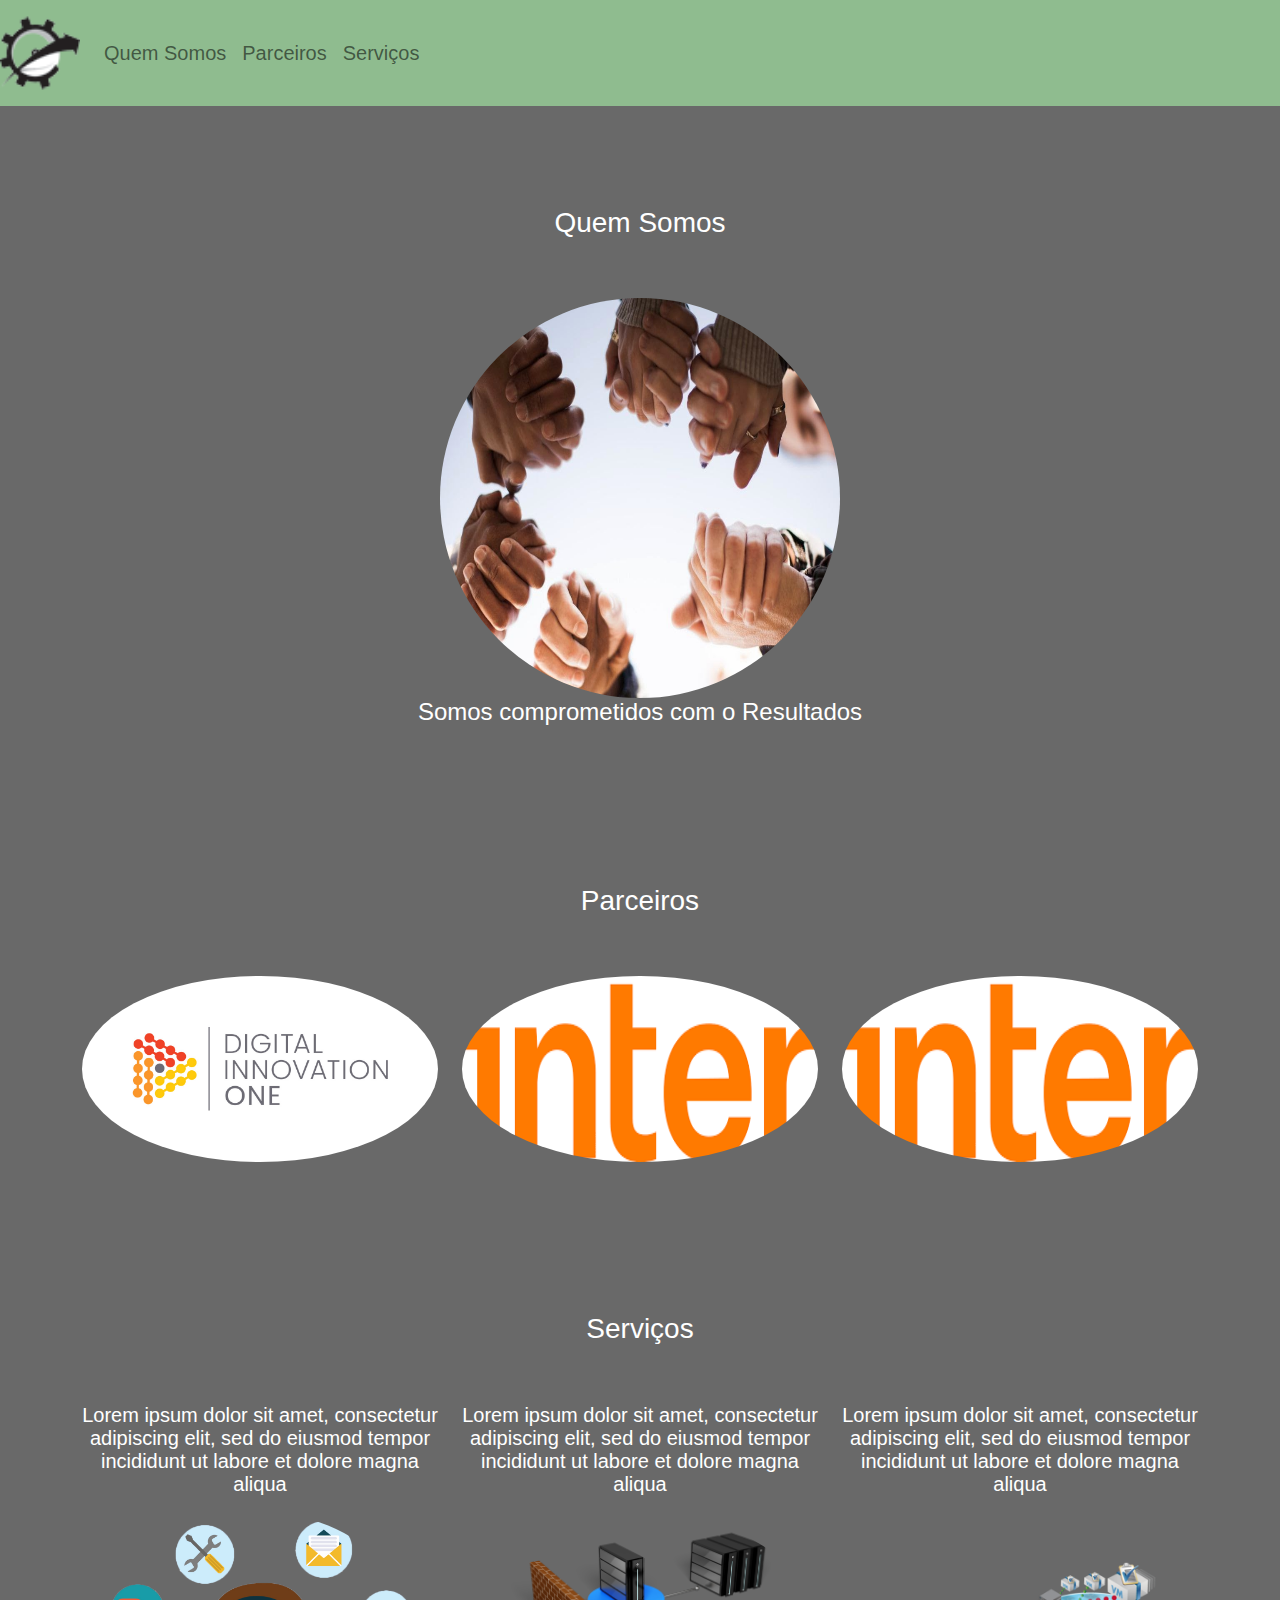
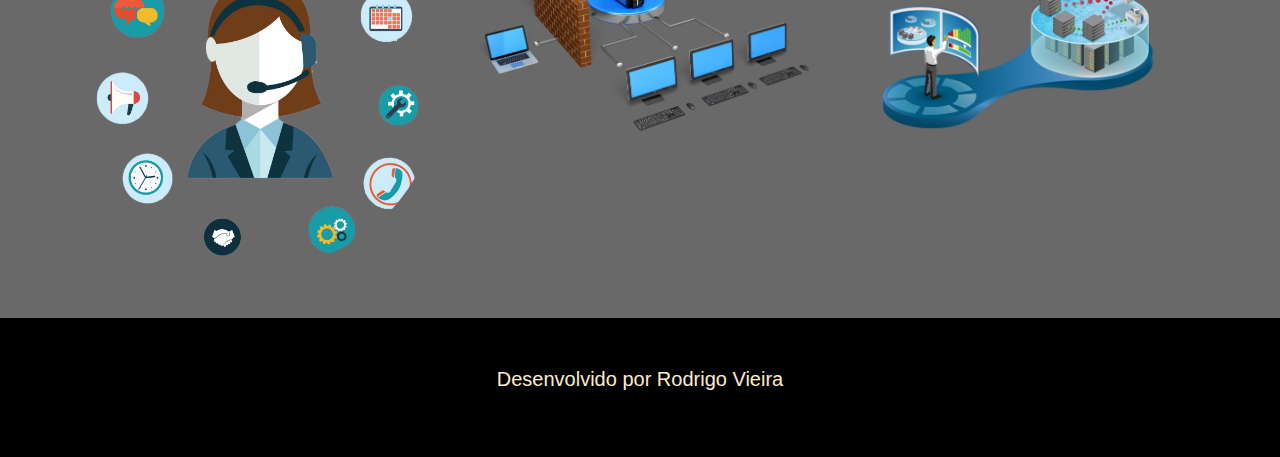
<file: Aula_BootStrap/index.html>
<!DOCTYPE html>
<html lang="pt-br">
    <head>
        <title>Minha Pagina</title>
        <meta charset="utf-8">
        <link rel="stylesheet" type="text/css" href="bootstrap/css/bootstrap.min.css">
        <link rel="stylesheet" type="text/css" href="css/style.css">        
    </head>
    <body>
        <nav class="navbar navbar-expand-lg navbar-light">
            <a class="navbar-brand" href="#">
                <img src="img/btn_acompanhamento_producao.png" width="80" height="80"> 
            </a>
            <div class="collapse navbar-collapse">
                <ul class="navbar-nav">
                    <li class="nav-item">
                        <a class="nav-link" href="#quemsomos">Quem Somos</a>
                    </li>
                    <li class="nav-item">
                        <a class="nav-link" href="#parceiros">Parceiros</a>
                    </li>
                    <li class="nav-item">
                        <a class="nav-link" href="#servicos">Serviços</a>
                    </li>
                </ul>
            </div>
        </nav>
        <section id="quemsomos">
            <div class="container-fluid quem-somos text-center margin">
                <h3 class="margin">Quem Somos</h3>
                <img class="rounded-circle" src="img/unidos.png" width="400" height="400">
                <h4>Somos comprometidos com o Resultados</h4>
            </div>
        </section>        
        <section id="parceiros">
            <div class="container-fluid quem-somos text-center margin parceiros">
                <h3 class="margin">Parceiros</h3>
                <div class="container">
                    <div class="row">
                        <div class="col-md-4">
                            <img class="rounded-circle" src="img/cover_dio.png" width="100%" height="100%">
                        </div>
                        <div class="col-md-4">
                            <img class="rounded-circle" src="img/inter.png" width="100%" height="100%">
                        </div>
                        <div class="col-md-4">
                            <img class="rounded-circle" src="img/inter.png" width="100%" height="100%">
                        </div>
                    </div>
                </div>
            </div>
        </section>
        <section id="servicos">
            <div class="container-fluid quem-somos text-center margin">
                <h3 class="margin">Serviços</h3>
                <div class="container">
                    <div class="row">
                        <div class="col-md-4">
                            <p>Lorem ipsum dolor sit amet, consectetur adipiscing elit, sed do eiusmod tempor incididunt ut labore et dolore magna aliqua</p>
                            <img class="rounded-circle" src="img/serviço1.png" width="100%">
                        </div>
                        <div class="col-md-4">
                            <p>Lorem ipsum dolor sit amet, consectetur adipiscing elit, sed do eiusmod tempor incididunt ut labore et dolore magna aliqua</p>
                            <img class="rounded-circle" src="img/serviço2.png" width="100%">
                        </div>
                        <div class="col-md-4">
                            <p>Lorem ipsum dolor sit amet, consectetur adipiscing elit, sed do eiusmod tempor incididunt ut labore et dolore magna aliqua</p>
                            <img class="rounded-circle" src="img/serviço3.png" width="100%">
                        </div>                        
                    </div>
                </div>
            </div>
        </section>
        <footer class="container-fluid text-center bg-footer margin">
            <p>Desenvolvido por Rodrigo Vieira</p>
        </footer>         
    </body>
</html>
</file>
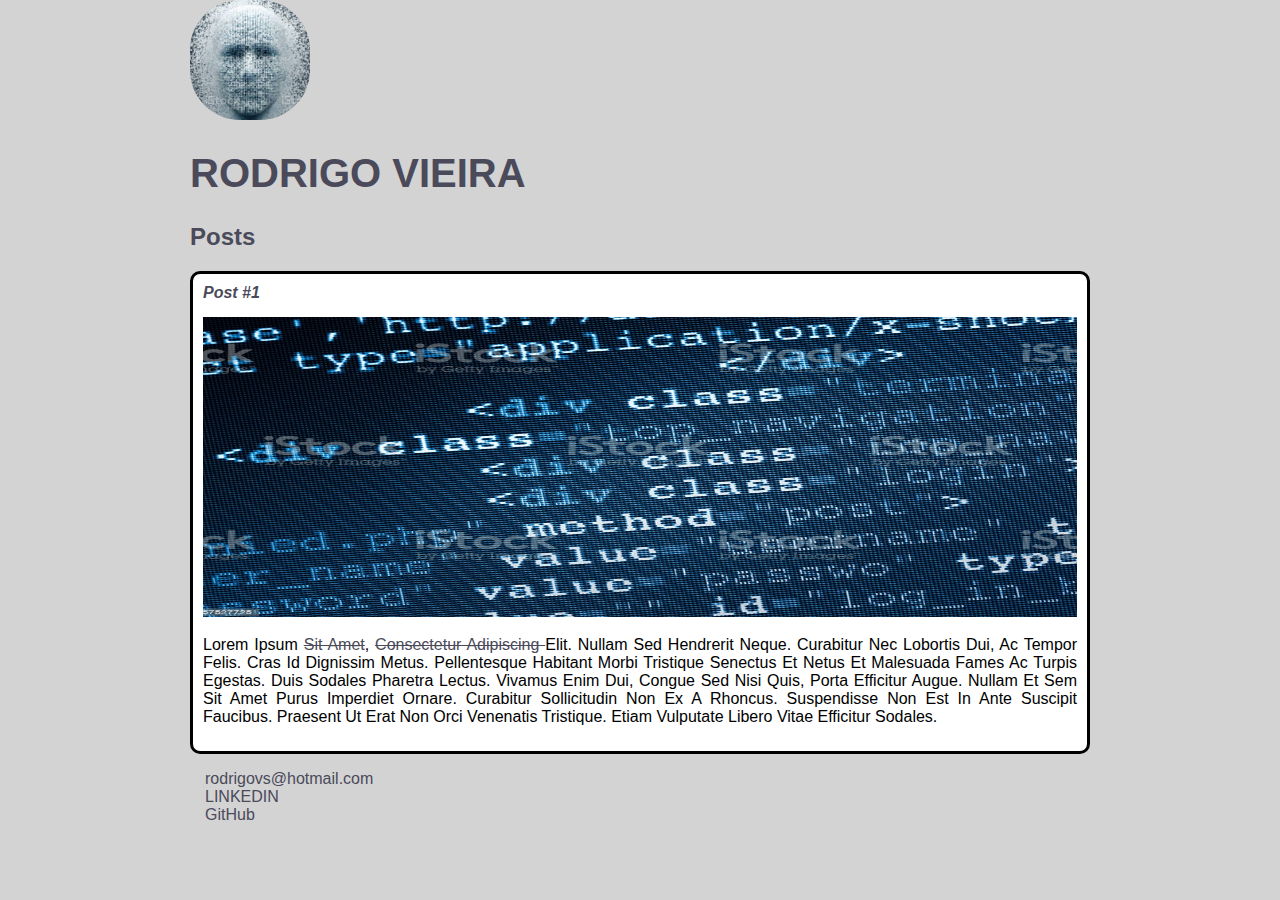
<file: HTML5/index.html>
<!DOCTYPE html>
<html>
    <head>
        <meta charset="utf-8">
        <title>Rodrigo Vieira</title>
        <link rel="stylesheet" href="style.css">
    </head>
    <body>
    </body>
    <header>
        <img src="face.png" alt="Ilustralçao de face" width="120" height="120" class="photo">
        <h1 id="title">Rodrigo Vieira</h1>
    </header>
    <section>
        <header>
            <h2 class="subtitle">Posts</h2>
        </header>
        <article class="post">
            <header>
                <h3 class="post_title">Post #1</h3>
                <img src="post.png" alt="Editor de texto codigo html" height="300" class="post_image">
            </header>
            <p class="post_content">
                Lorem ipsum <a href="mailto:rodrigovs@hotmail.com" > sit amet</a>, <a target="_blank" href="https://www.lipsum.com/feed/html">consectetur adipiscing </a>elit. 
                Nullam sed hendrerit neque. Curabitur nec lobortis dui, ac tempor felis. Cras id dignissim metus. 
                Pellentesque habitant morbi tristique senectus et netus et malesuada fames ac turpis egestas. 
                Duis sodales pharetra lectus. Vivamus enim dui, congue sed nisi quis, porta efficitur augue. 
                Nullam et sem sit amet purus imperdiet ornare. Curabitur sollicitudin non ex a rhoncus. 
                Suspendisse non est in ante suscipit faucibus. Praesent ut erat non orci venenatis tristique. 
                Etiam vulputate libero vitae efficitur sodales.
            </p>
        </article>
    </section>
    <footer>
        <ul class="contacts_list">
            <li>
                <a target="_BLANK" href="mailto:rodrigovs@hotmail.com">rodrigovs@hotmail.com</a>
            </li>
            <li>
                <a target="_BLANK" href="https://br.linkedin.com/">LINKEDIN</a>
            </li>
            <li>
                <a target="_BLANK" href="https://github.com/rodrigovieira1985/">GitHub</a>
            </li>
        </ul>
    </footer>
</html>
</file>
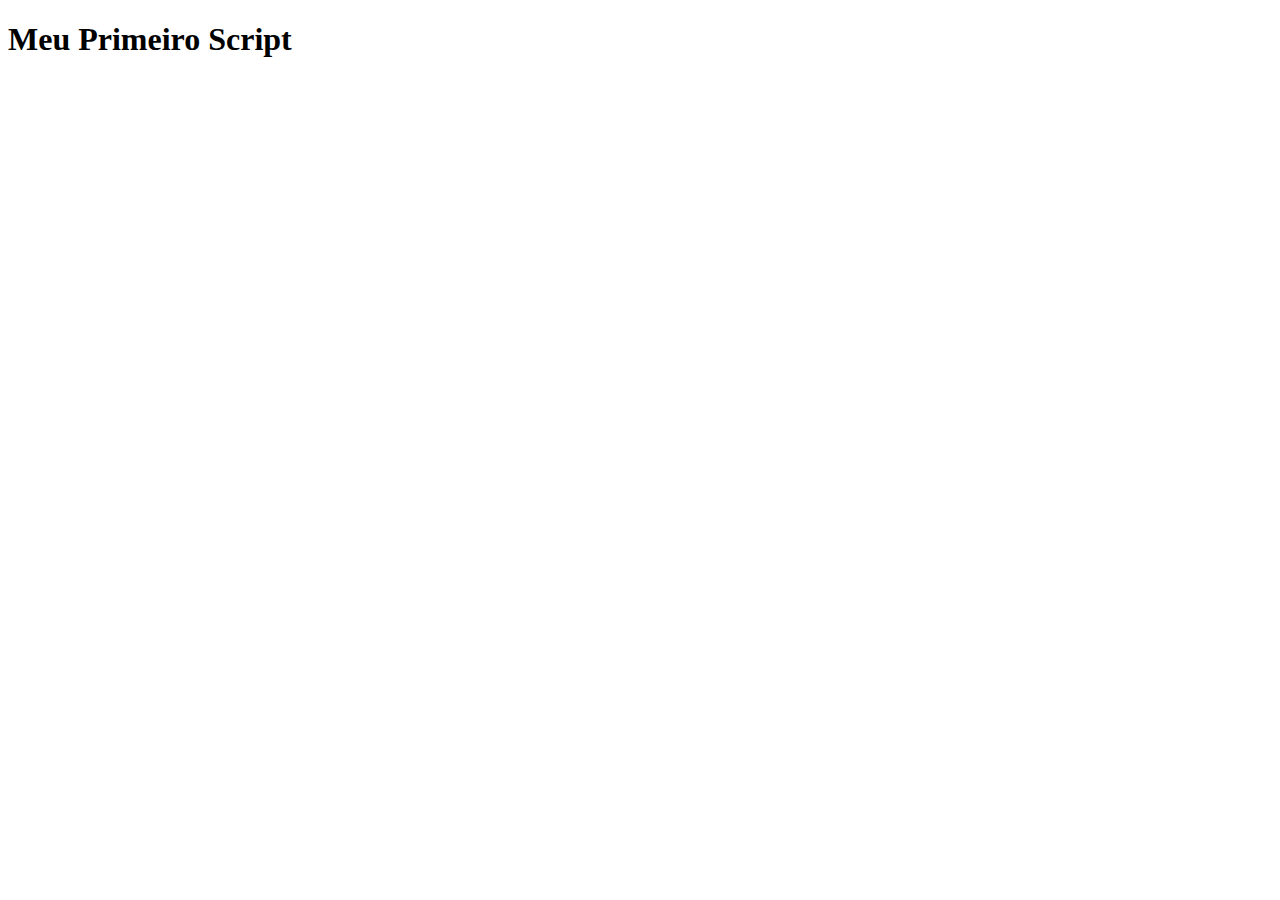
<file: Aula_JavaScript/Aula1 - O que JavaScript/index.html>
<!DOCTYPE html>
<html lang="pt-br">
<head>
    <meta charset="UTF-8">
    <meta http-equiv="X-UA-Compatible" content="IE=edge">
    <meta name="viewport" content="width=device-width, initial-scale=1.0">
    <title>Meu Primeir Script</title>
</head>
<body>
    <h1>Meu Primeiro Script</h1>
    <script src="assets/js/script.js"></script>
</body>
</html>
</file>
<file: Aula_BootStrap/css/style.css>
body {
    font: 20px Arial, sans-serif;
}

.navbar {
    background-color: darkseagreen;
}

.quem-somos {
    background-color: dimgray;
    color: white;
}

.margin {
    padding-top: 50px;
    padding-bottom: 50px;
}

.parceiros {
    background-color:  dimgray;
}

.bg-footer {
    background-color: black;
    color: blanchedalmond;
}
</file>
<file: HTML5/style.css>
body {
    background-color: lightgray;
    font-family: Verdana, Geneva, Tahoma, sans-serif;
    max-width: 900px;
    margin: auto;
}

#title, .subtitle, .post_title {
    color: rgb(74, 74, 90)
}

#title {
    font-size: 40px;
    text-transform: uppercase;
}

a{
    text-decoration: line-through;
    color: rgb(74, 74, 90)
}

.photo {

    border: 10px;
    border-radius: 50px;
    border-color: rgb(74, 74, 90)
}

.post_title{
    font-size: 16px;
    font-style: italic;
    margin: 0;
    margin-bottom: 15px;
}

.post {
    background-color: white;
    padding: 10px;
    border: 3px solid black;
    margin-bottom: 15px;
    border-radius: 10px;
}
.post_content {
    margin: 0;
    margin-bottom: 15px;
    text-transform: capitalize;
    text-align: justify;
}

.post_image {
    margin-bottom: 15px;
    width: 100%;
}

.contacts_list {
    list-style-type: none;
    padding: 0;
    padding-left: 15px;
}
.contacts_list li a {
    text-decoration: none;
}
</file>
